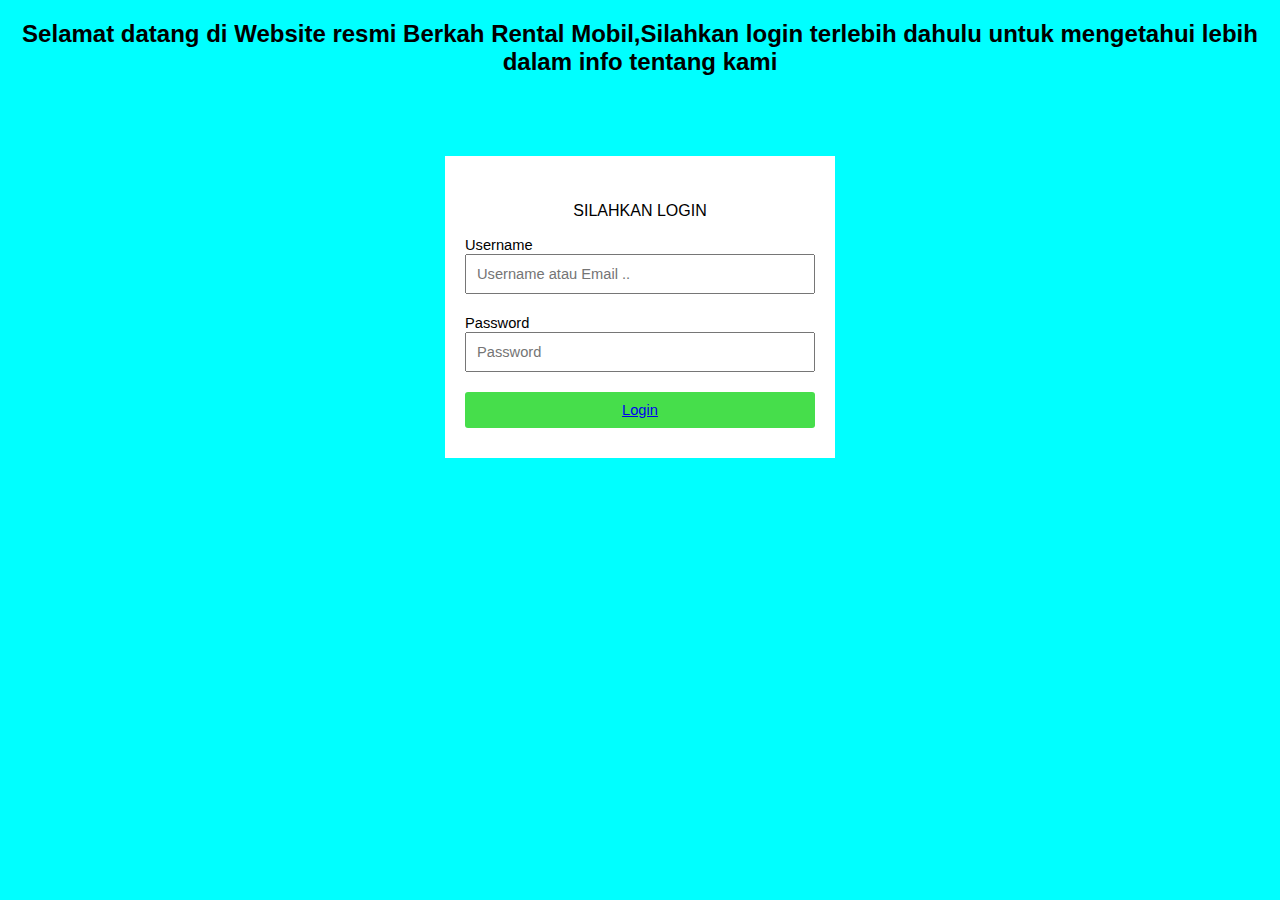
<file: login.html>
<!DOCTYPE html>
<html>
<head>
	<title>Login</title>
	<link rel="stylesheet" type="text/css" href="Submit.css">
</head>
<body>

	<h2><center>Selamat datang di Website resmi Berkah Rental Mobil,Silahkan login terlebih dahulu untuk mengetahui lebih dalam info tentang kami</center></h2>

	<div class="kotak_login">
		<p class="tulisan_login">Silahkan Login</p>

		<form>
			<label>Username</label>
			<input type="text" name="username" class="form_login" placeholder="Username atau Email ..">

			<label>Password</label>
			<input type="password" name="password" class="form_login" placeholder="Password">
			<center>
			<button class="link1" type="submit"><a href="index.html">Login </button>
		    </center>
		</form>
	</div>

</body>
</html>
</file>
<file: Submit.css>
body{
	font-family: sans-serif;
	background: aqua;
}

h1{
	text-align: center;
	font-weight: 300;
}

.tulisan_login{
	text-align: center;
	text-transform: uppercase;
}
.kotak_login{
	width: 350px;
	background: white;
	margin: 80px auto;
	padding: 30px 20px;
}

label{
	font-size: 11pt;
}

.form_login{
	box-sizing: border-box;
	width: 100%;
	padding: 10px;
	font-size: 11pt;
	margin-bottom: 20px;
}

.link1{
	background: #46de4b;
	color: white;
	font-size: 11pt;
	width: 100%;
	border:none;
	border-radius: 3px;
	padding: 10px 20px;
}
</file>
